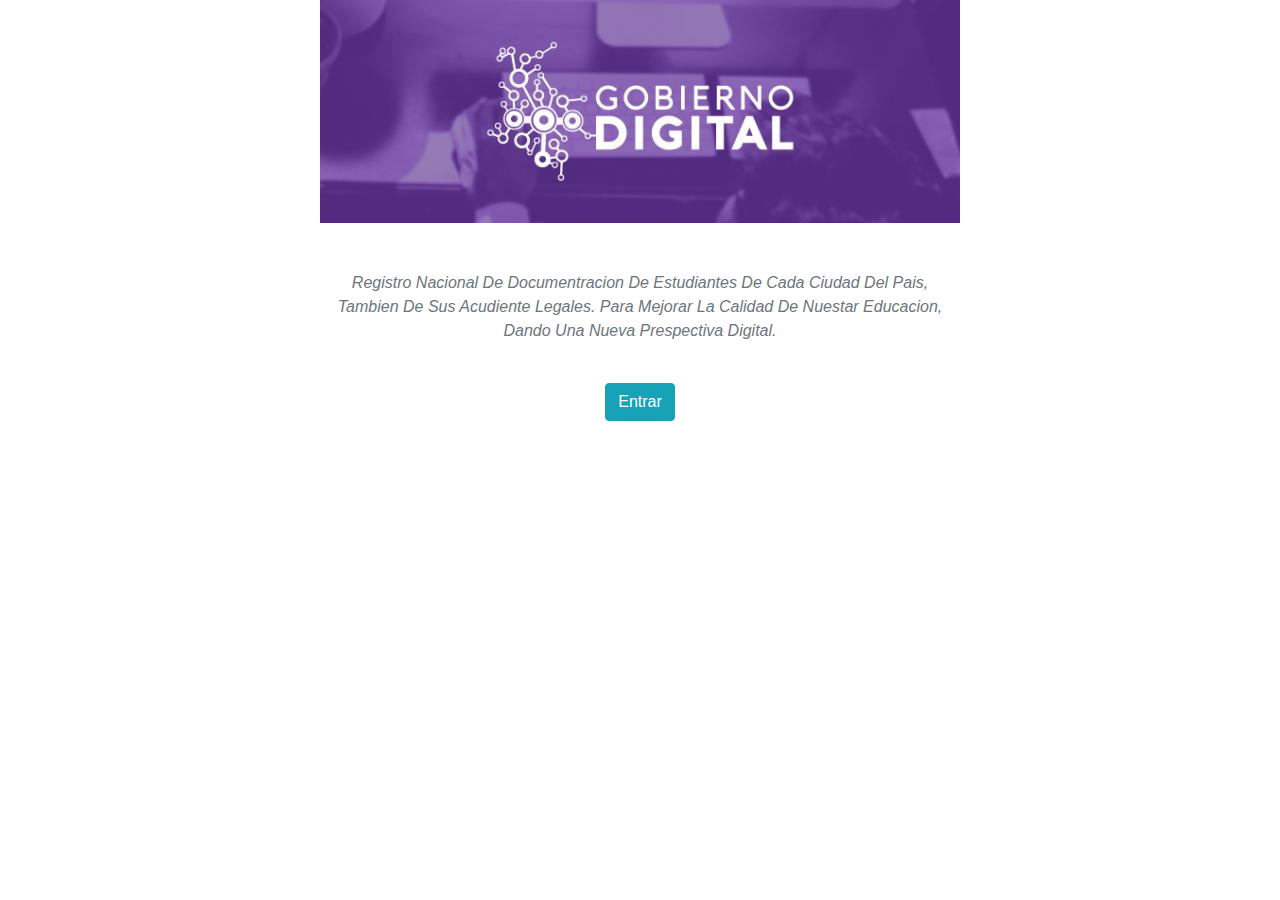
<file: crud pais php/index.html>
<!DOCTYPE html>
<html lang="en">
<head>
    <meta charset="UTF-8">
    <meta name="viewport" content="width=device-width, initial-scale=1.0">
    <meta http-equiv="X-UA-Compatible" content="ie=edge">
    <title>Inicio</title>
    <link rel="stylesheet" href="css/bootstrap.min.css">
    <script src="js/jquery-3.3.1.slim.min.js"></script>
    <script src="js/popper.min.js"></script>
    <script src="js/bootstrap.min.js"></script>
</head>
<body class="cuerpo">    
    <div class="container">
            <div class="row">
              <div class="col-sm">                
              </div>
              <div class="col-sm">
                  <div class="text-center">
                        <img src="colombia.jpg" alt=""><br><br><br>
                  </div>                    
                    <p class="font-italic text-capitalize text-center"><span class="text-muted">
                            Registro nacional de documentracion de estudiantes de cada ciudad del pais,
                            tambien de sus acudiente legales. Para mejorar la calidad de nuestar educacion,
                            dando una nueva prespectiva digital.
                    </span>        
                    </p><br>
                    <div class="text-center">
                            <a href="menu.html"><button type="submit" class="btn btn-info ">Entrar</button></a><br> 
                    </div>   
              </div>
              <div class="col-sm">                
              </div>
            </div>
          </div>        
</body>
</html>
</file>
